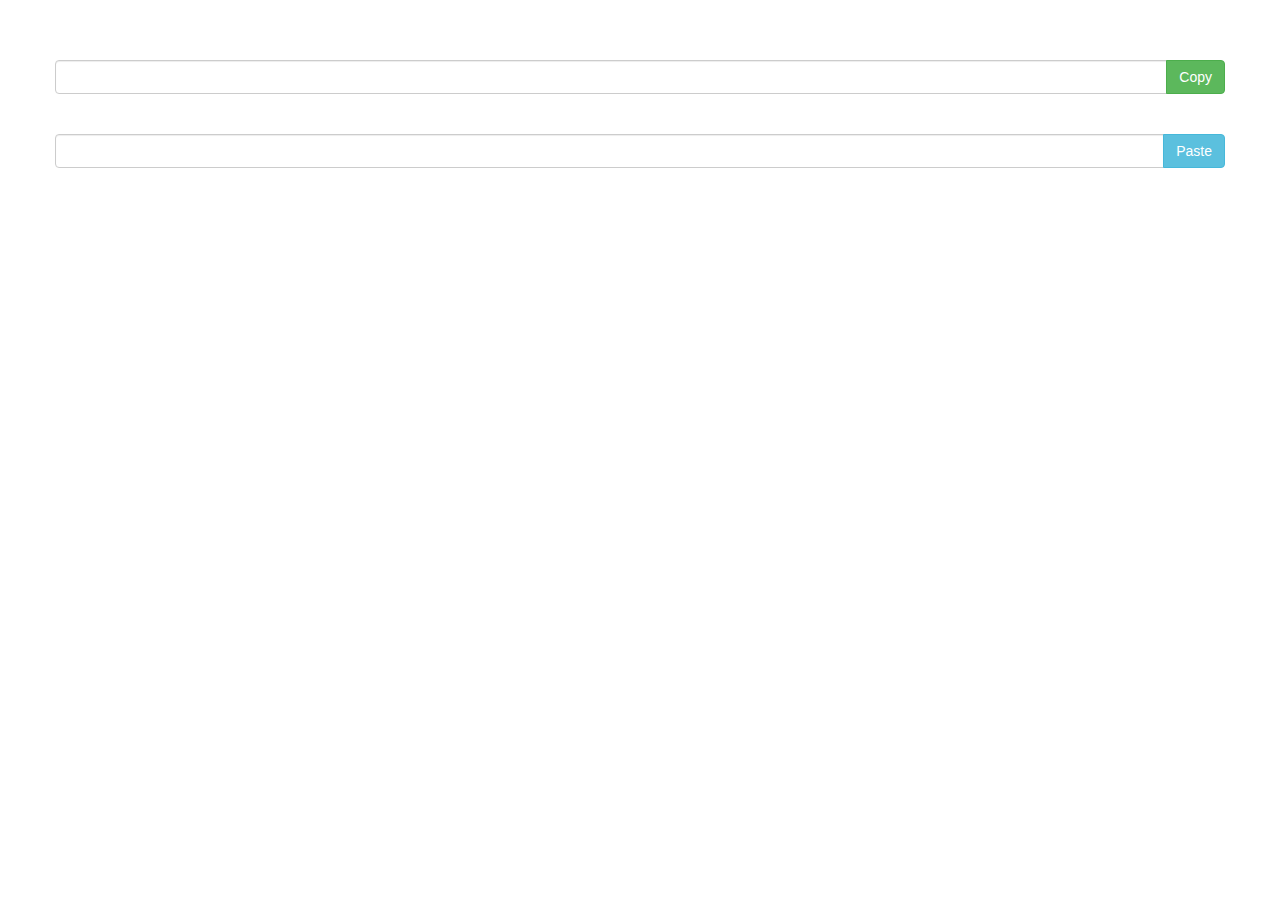
<file: AngularCopyPasteTask/index.html>
<!DOCTYPE html>
<html lang="en" ng-app="myApp">
<head>
    <meta charset="UTF-8">
    <title>CopyPasteTask</title>
    <link rel="stylesheet" href="https://maxcdn.bootstrapcdn.com/bootstrap/3.3.7/css/bootstrap.min.css" integrity="sha384-BVYiiSIFeK1dGmJRAkycuHAHRg32OmUcww7on3RYdg4Va+PmSTsz/K68vbdEjh4u" crossorigin="anonymous">
</head>
<body>
    
    <div class="container">
        <div class="row">
           
            <div class="main">
                <div ng-controller="firstCtrl as first">
                <br><br><br>
                    <div class="input-group">
                      <input type="text" class="form-control" ng-model="text">
                        <span class="input-group-btn">
                            <button class="btn btn-success" type="button" value="add" ng-click="first.copy(text)">Copy</button>
                        </span>
                    </div>
                </div>
                <br><br>
                <div ng-controller="secondCtrl">
                    <div class="input-group">
                    <input class="form-control" name="pastedText" ng-model="pastedText">
                        <span class="input-group-btn">
                            <button class="btn btn-info" type="button" value="add" ng-click="paste()">Paste</button>
                        </span>
                    </div>
                </div>
            </div>
            
        </div>
    </div>

    <script src="src/angular.min.js"></script>
    
    <script src="app/services/main.service.js"></script>
    
    <script src="app/controllers/first.controller.js"></script>
    <script src="app/controllers/second.controller.js"></script>
    
    <script src="app/app.js"></script>
    
</body>
</html>
</file>
